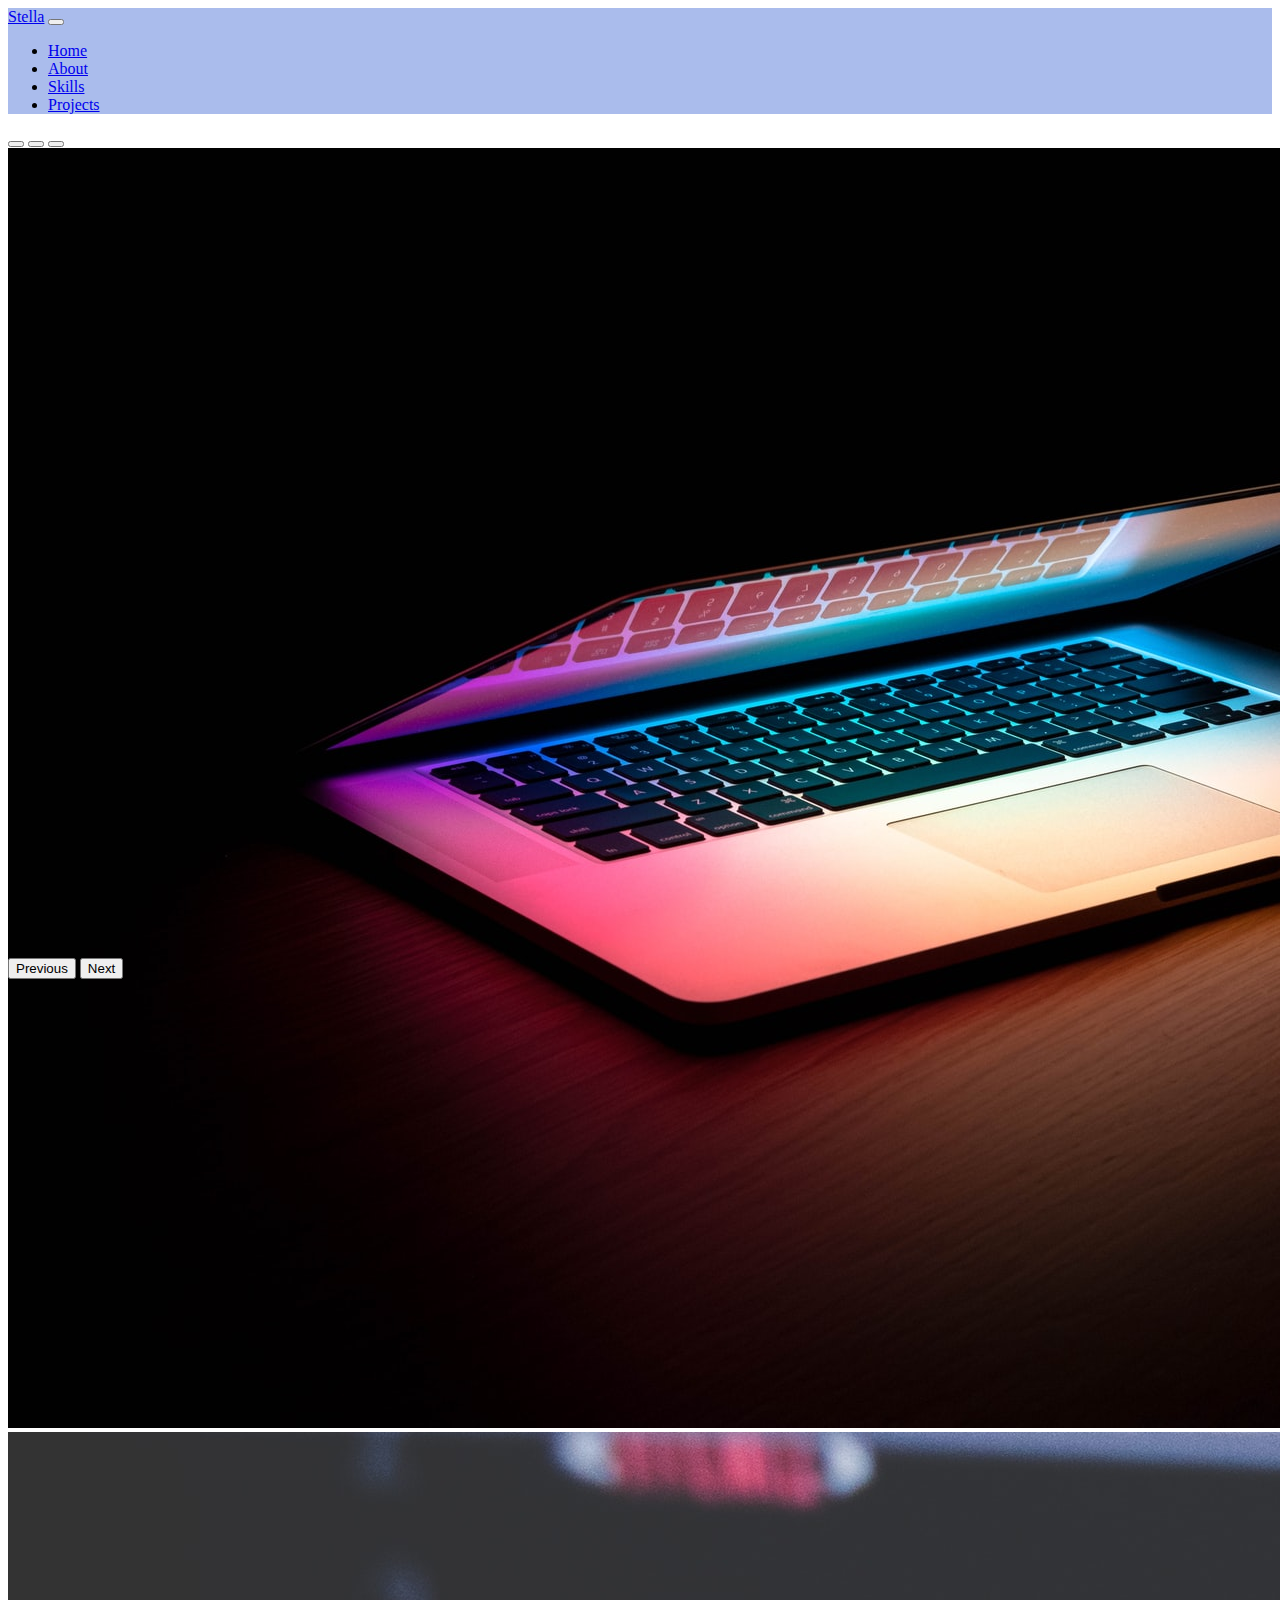
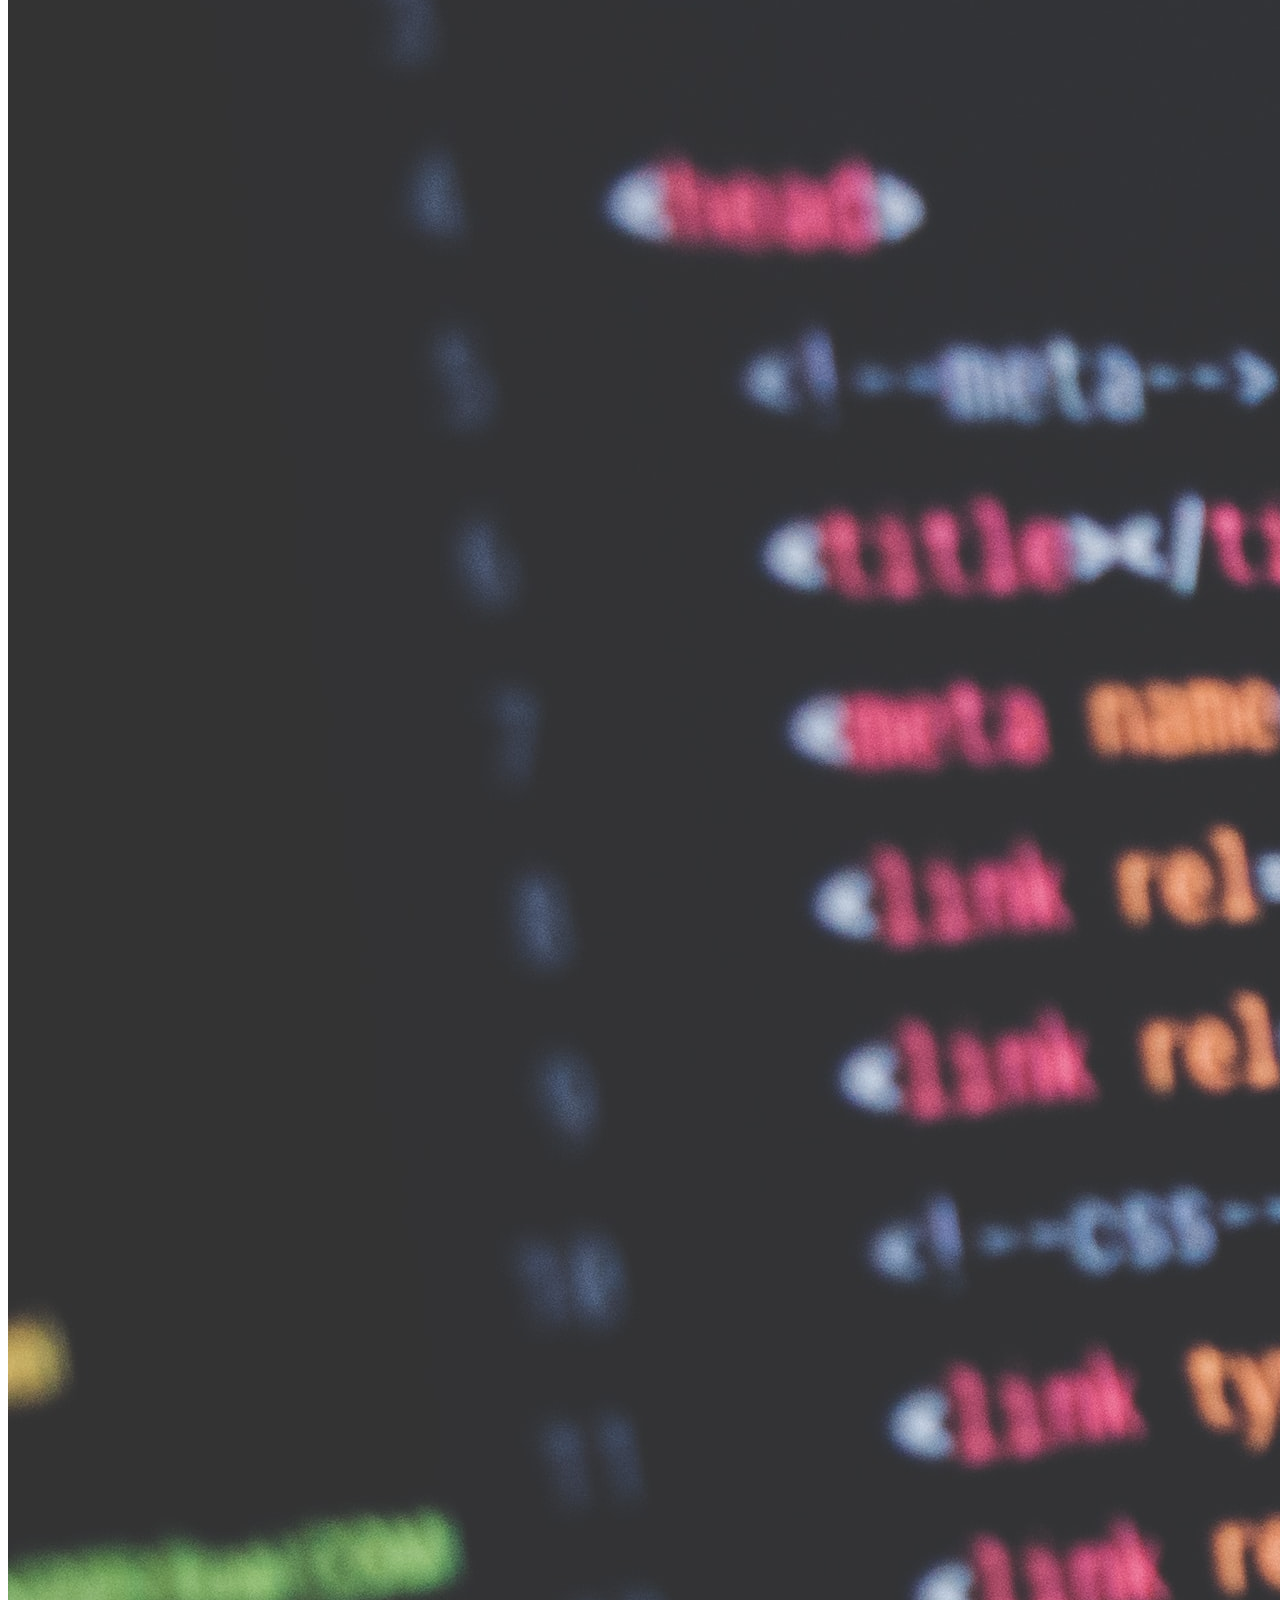
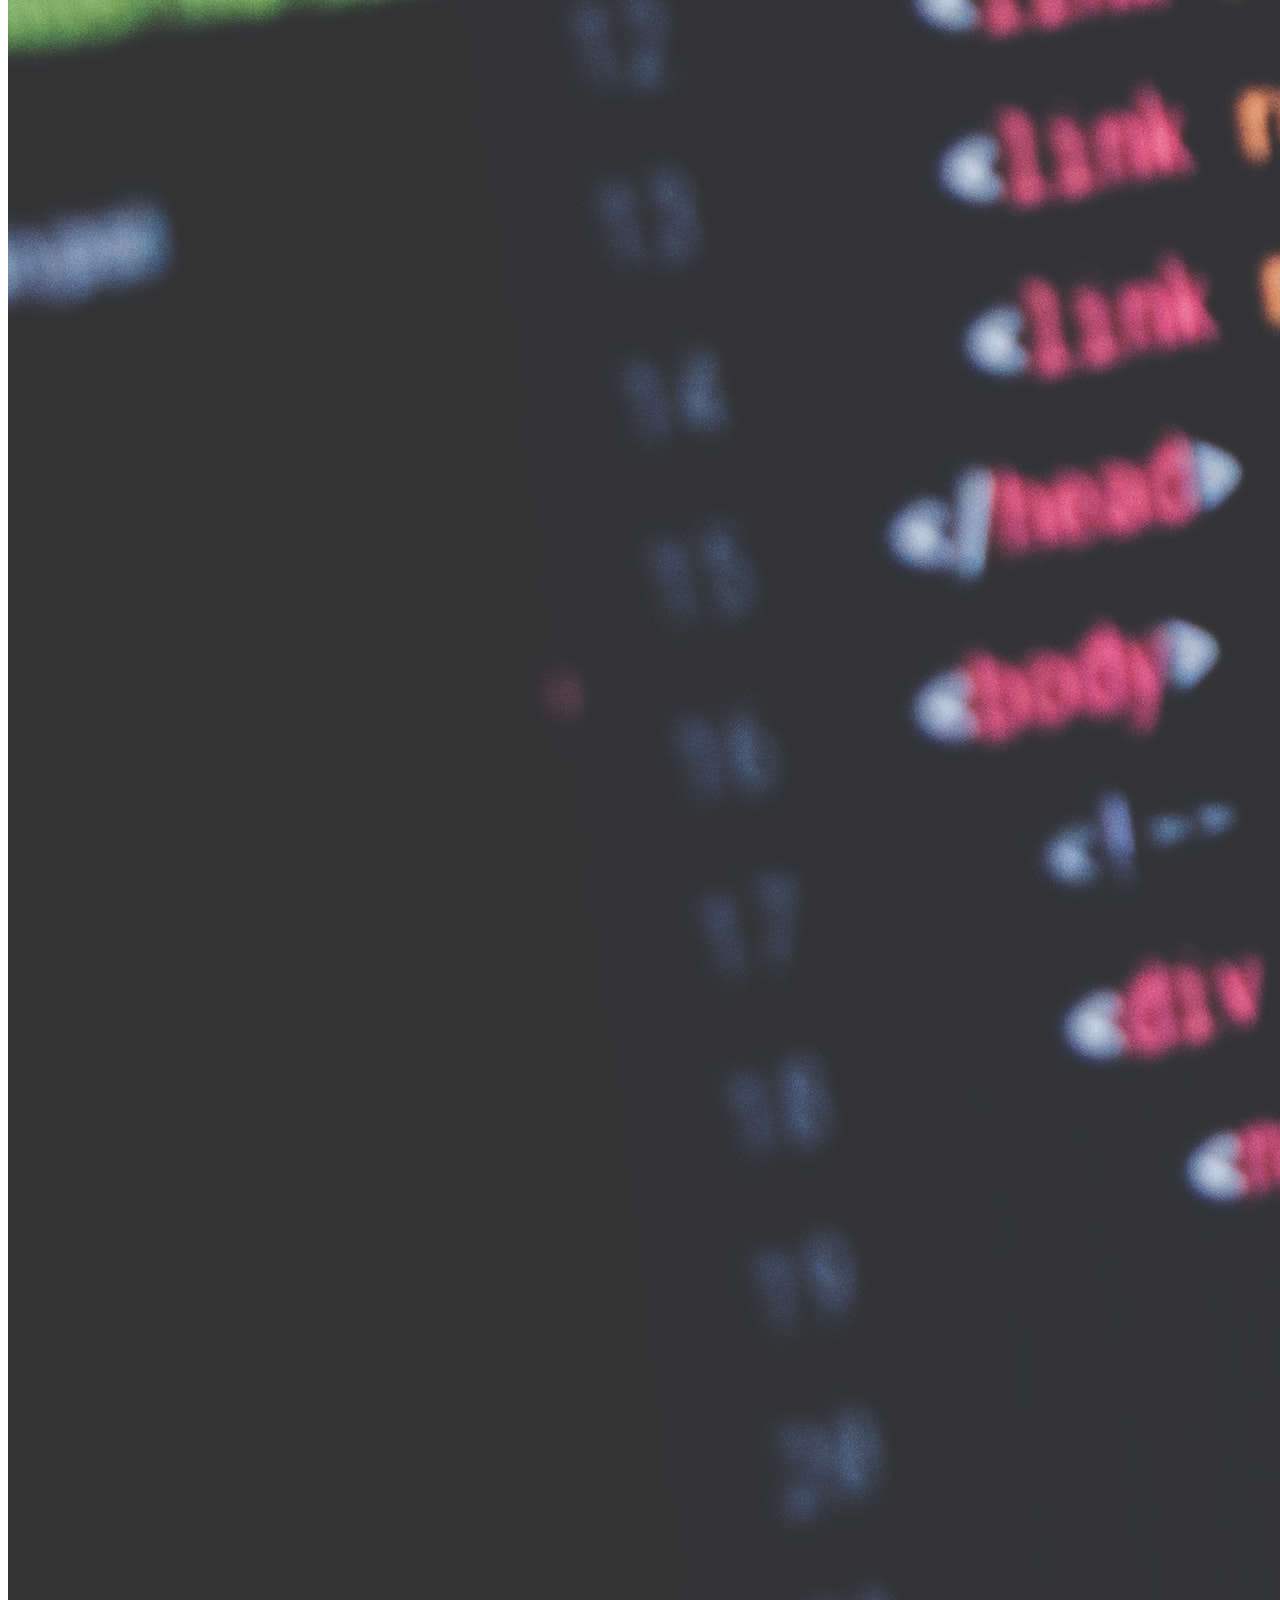
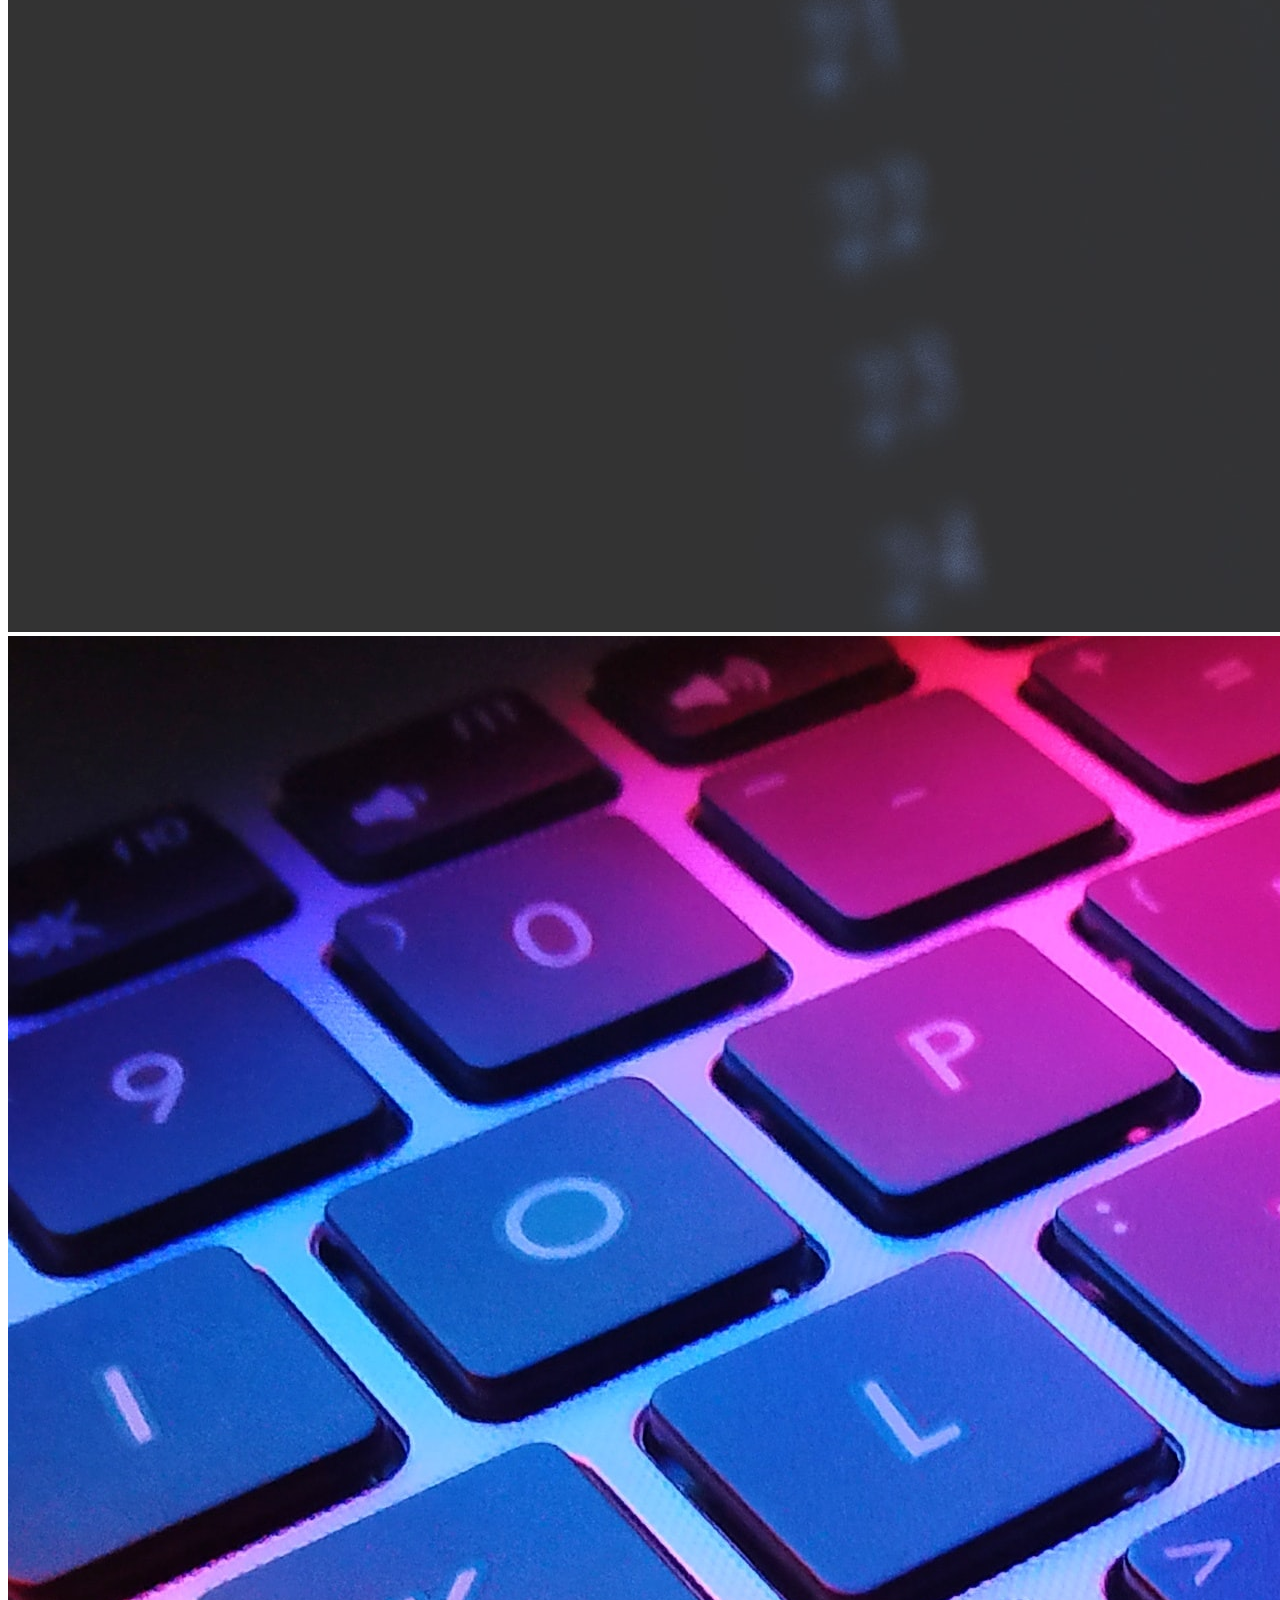
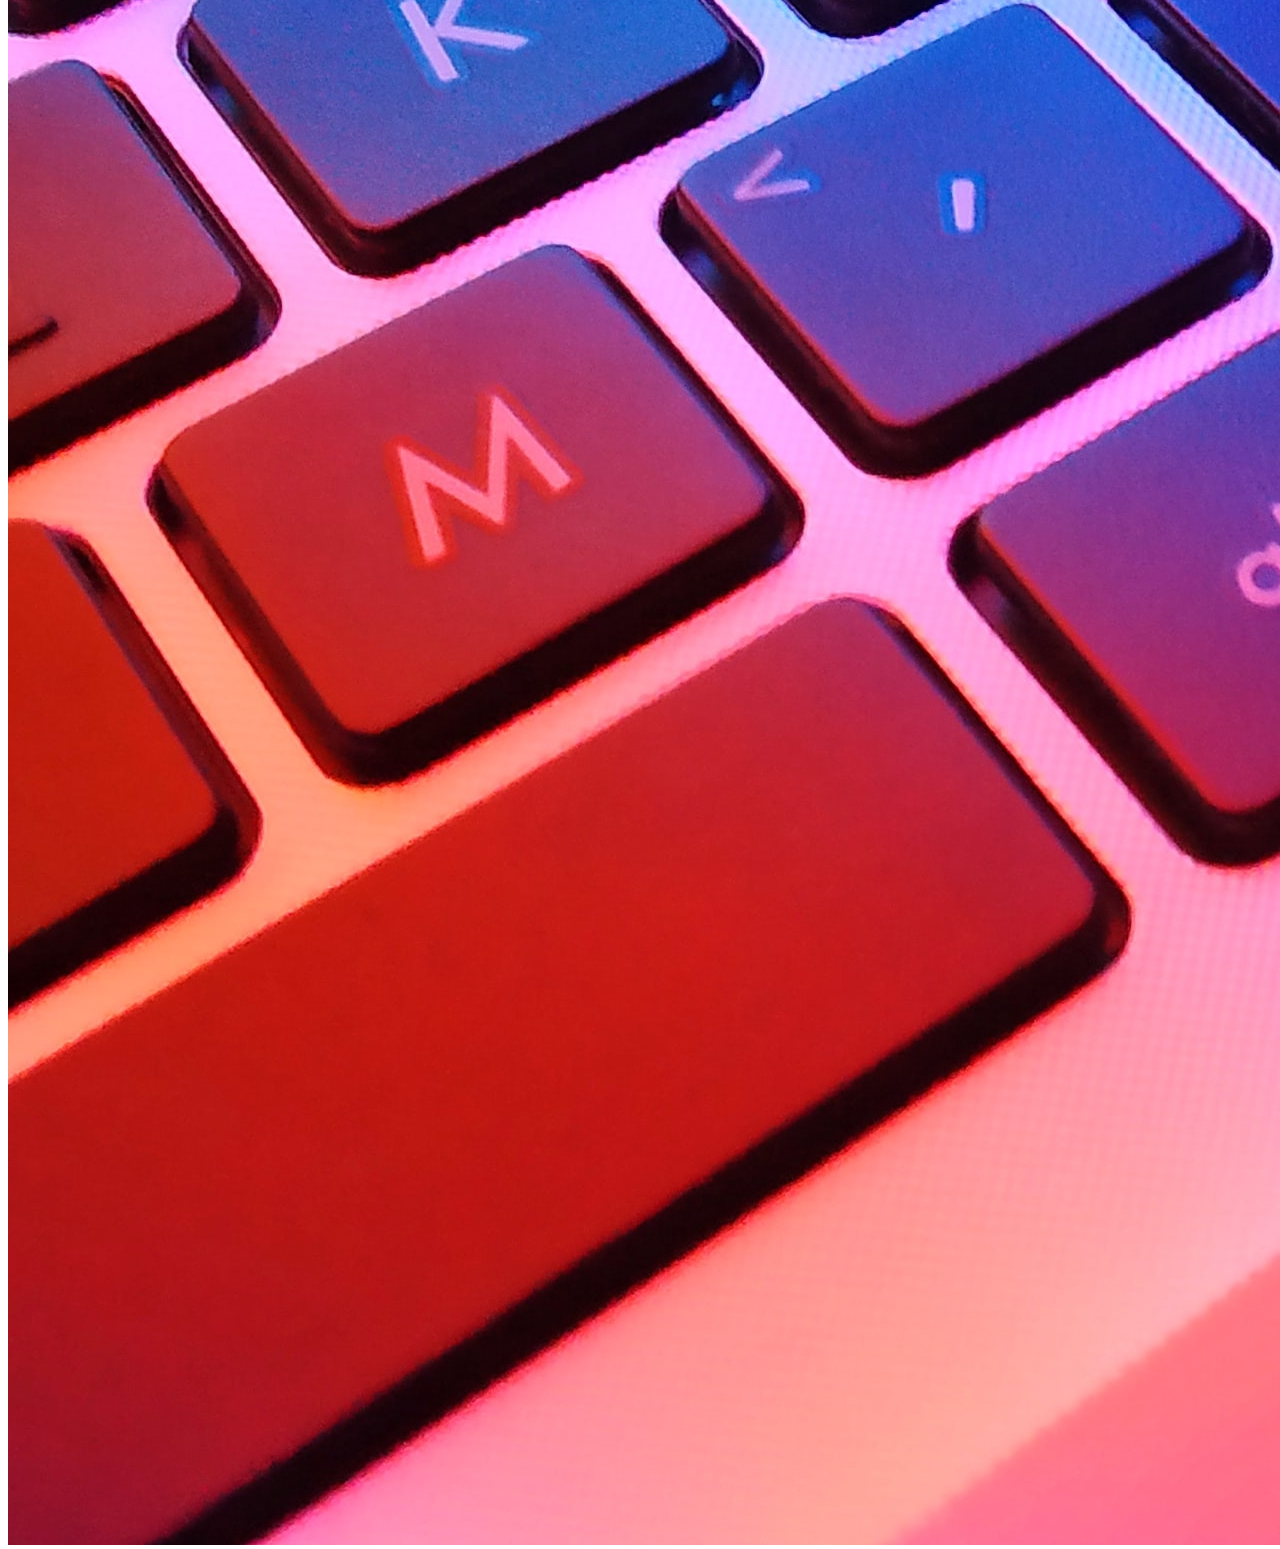
<file: index.html>
<!DOCTYPE html>
<html lang="en">
<head>
    <meta charset="UTF-8">
    <meta http-equiv="X-UA-Compatible" content="IE=edge">
    <meta name="viewport" content="width=device-width, initial-scale=1.0">
    <title>My Prac Portfolio Site</title>
    <link href="https://cdn.jsdelivr.net/npm/bootstrap@5.0.1/dist/css/bootstrap.min.css" rel="stylesheet" integrity="sha384-+0n0xVW2eSR5OomGNYDnhzAbDsOXxcvSN1TPprVMTNDbiYZCxYbOOl7+AMvyTG2x" crossorigin="anonymous">
    <script src="https://cdn.jsdelivr.net/npm/bootstrap@5.0.1/dist/js/bootstrap.bundle.min.js" integrity="sha384-gtEjrD/SeCtmISkJkNUaaKMoLD0//ElJ19smozuHV6z3Iehds+3Ulb9Bn9Plx0x4" crossorigin="anonymous"></script>
    <link rel="stylesheet" href="styles.css">
 
</head>
<body>
    <nav class="navbar navbar-expand-lg navbar-light bg-light">
        <div class="container-fluid">
         
            <a class="navbar-brand" href="#">Stella</a>
          <button class="navbar-toggler" type="button" data-bs-toggle="collapse" data-bs-target="#navbarSupportedContent" aria-controls="navbarSupportedContent" aria-expanded="false" aria-label="Toggle navigation">
            <span class="navbar-toggler-icon"></span>
          </button>
         
          <div class="collapse navbar-collapse" id="navbarSupportedContent">
            <ul class="navbar-nav me-auto mb-2 mb-lg-0">
             
                <li class="nav-item">
                <a class="nav-link active" aria-current="page" href="#">Home</a>
              </li>
             
              <li class="nav-item">
                <a class="nav-link active" href="./about">About</a>
              </li>

              <li class="nav-item">
                <a class="nav-link active" href="./skills">Skills</a>
              </li>

              <li class="nav-item">
                <a class="nav-link active" href="./projects">Projects</a>
              </li>            
            </ul>
            
          </div>
        </div>
      </nav>

    <div class="container">
        <div class="row">
            <div class="col-12">
                <div id="carouselExampleIndicators" class="carousel slide" data-bs-ride="carousel">
                    
                    <div class="carousel-indicators">
                      <button type="button" data-bs-target="#carouselExampleIndicators" data-bs-slide-to="0" class="active" aria-current="true" aria-label="Slide 1"></button>
                      <button type="button" data-bs-target="#carouselExampleIndicators" data-bs-slide-to="1" aria-label="Slide 2"></button>
                      <button type="button" data-bs-target="#carouselExampleIndicators" data-bs-slide-to="2" aria-label="Slide 3"></button>
                    </div>
                   
                    <div class="carousel-inner">

                      <div class="carousel-item active">
                        <img src="Images/mac-on-desk.jpeg" class="d-block w-100 carousel-img" alt="...">
                      </div>
                      
                      <div class="carousel-item">
                        <img src="Images/data2.jpeg" class="d-block w-100 data-img carousel-img" alt="...">
                      </div>
                     
                      <div class="carousel-item">
                        <img src="Images/color-keyboard.jpeg" class="d-block w-100 carousel-img" alt="...">
                      </div>
                   
                    </div>
                   
                    <button class="carousel-control-prev" type="button" data-bs-target="#carouselExampleIndicators" data-bs-slide="prev">
                      <span class="carousel-control-prev-icon" aria-hidden="true"></span>
                      <span class="visually-hidden">Previous</span>
                    </button>
                    
                    <button class="carousel-control-next" type="button" data-bs-target="#carouselExampleIndicators" data-bs-slide="next">
                      <span class="carousel-control-next-icon" aria-hidden="true"></span>
                      <span class="visually-hidden">Next</span>
                    </button>
                  </div>
                   
            </div>
        </div> <!-- div class= row -->


        <div class="row">
            <div class="col-12">
               
            </div>
        </div> <!-- div class= row -->



        <div class="row">
            <div class="col-12">
               
            </div>
        </div> <!-- div class= row -->   
      
    </div> <!-- div class=container -->
</body>
</html>
</file>
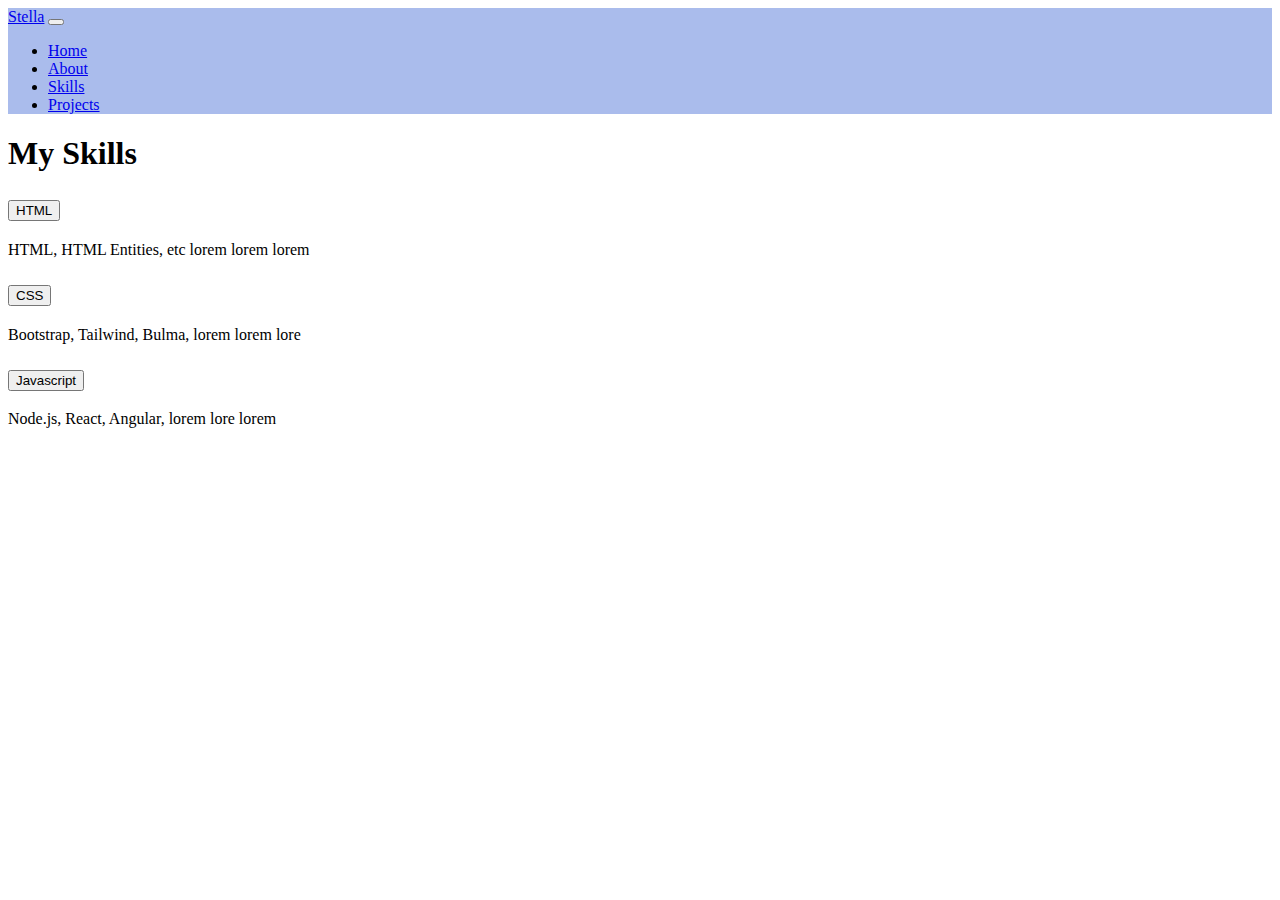
<file: skills.html>
<!DOCTYPE html>
<html lang="en">
<head>
    <meta charset="UTF-8">
    <meta http-equiv="X-UA-Compatible" content="IE=edge">
    <meta name="viewport" content="width=device-width, initial-scale=1.0">
    <title>My Prac Portfolio Site</title>
    <link href="https://cdn.jsdelivr.net/npm/bootstrap@5.0.1/dist/css/bootstrap.min.css" rel="stylesheet" integrity="sha384-+0n0xVW2eSR5OomGNYDnhzAbDsOXxcvSN1TPprVMTNDbiYZCxYbOOl7+AMvyTG2x" crossorigin="anonymous">
    <script src="https://cdn.jsdelivr.net/npm/bootstrap@5.0.1/dist/js/bootstrap.bundle.min.js" integrity="sha384-gtEjrD/SeCtmISkJkNUaaKMoLD0//ElJ19smozuHV6z3Iehds+3Ulb9Bn9Plx0x4" crossorigin="anonymous"></script>
    <link rel="stylesheet" href="styles.css">
 
</head>
<body>
    <nav class="navbar navbar-expand-lg navbar-light bg-light">
        <div class="container-fluid">
         
            <a class="navbar-brand" href="#">Stella</a>
          <button class="navbar-toggler" type="button" data-bs-toggle="collapse" data-bs-target="#navbarSupportedContent" aria-controls="navbarSupportedContent" aria-expanded="false" aria-label="Toggle navigation">
            <span class="navbar-toggler-icon"></span>
          </button>
         
          <div class="collapse navbar-collapse" id="navbarSupportedContent">
            <ul class="navbar-nav me-auto mb-2 mb-lg-0">
             
                <li class="nav-item">
                <a class="nav-link active" aria-current="page" href="./">Home</a>
              </li>
             
              <li class="nav-item">
                <a class="nav-link active" href="./about">About</a>
              </li>

              <li class="nav-item">
                <a class="nav-link active" href="#">Skills</a>
              </li>

              <li class="nav-item">
                <a class="nav-link active" href="./projects">Projects</a>
              </li>            
            </ul>
            
          </div>
        </div>
      </nav>

    <div class="container">
        <div class="row">
            <div class="col-12">
                <h1>My Skills</h1>

                <div class="accordion" id="accordionExample">
                    <div class="accordion-item">
                      <h2 class="accordion-header" id="headingOne">
                        <button class="accordion-button" type="button" data-bs-toggle="collapse" data-bs-target="#collapseOne" aria-expanded="true" aria-controls="collapseOne">
                          HTML
                        </button>
                      </h2>
                      <div id="collapseOne" class="accordion-collapse collapse show" aria-labelledby="headingOne" data-bs-parent="#accordionExample">
                        <div class="accordion-body">
                            HTML, HTML Entities, etc lorem lorem lorem
                        </div>
                      </div>
                    </div>
                    <div class="accordion-item">
                      <h2 class="accordion-header" id="headingTwo">
                        <button class="accordion-button collapsed" type="button" data-bs-toggle="collapse" data-bs-target="#collapseTwo" aria-expanded="false" aria-controls="collapseTwo">
                          CSS
                        </button>
                      </h2>
                      <div id="collapseTwo" class="accordion-collapse collapse" aria-labelledby="headingTwo" data-bs-parent="#accordionExample">
                        <div class="accordion-body">
                            Bootstrap, Tailwind, Bulma, lorem lorem lore
                        </div>
                      </div>
                    </div>
                    <div class="accordion-item">
                      <h2 class="accordion-header" id="headingThree">
                        <button class="accordion-button collapsed" type="button" data-bs-toggle="collapse" data-bs-target="#collapseThree" aria-expanded="false" aria-controls="collapseThree">
                          Javascript
                        </button>
                      </h2>
                      <div id="collapseThree" class="accordion-collapse collapse" aria-labelledby="headingThree" data-bs-parent="#accordionExample">
                        <div class="accordion-body">
                            Node.js, React, Angular, lorem lore lorem
                        </div>
                      </div>
                    </div>
                  </div>
                     
            </div> <!-- div col 12 -->
        </div> <!-- div class= row -->


        <div class="row">
            <div class="col-12">
               
            </div> <!-- div col 12 -->
        </div> <!-- div class= row -->



        <div class="row">
            <div class="col-12">
               
            </div> <!-- div col 12 -->
        </div> <!-- div class= row -->   
      
    </div> <!-- div class=container -->
</body>
</html>
</file>
<file: styles.css>
.carousel-inner {
    height: 90vh;
}

.navbar {
    background-color: rgb(170, 188, 236) !important;
}
</file>
